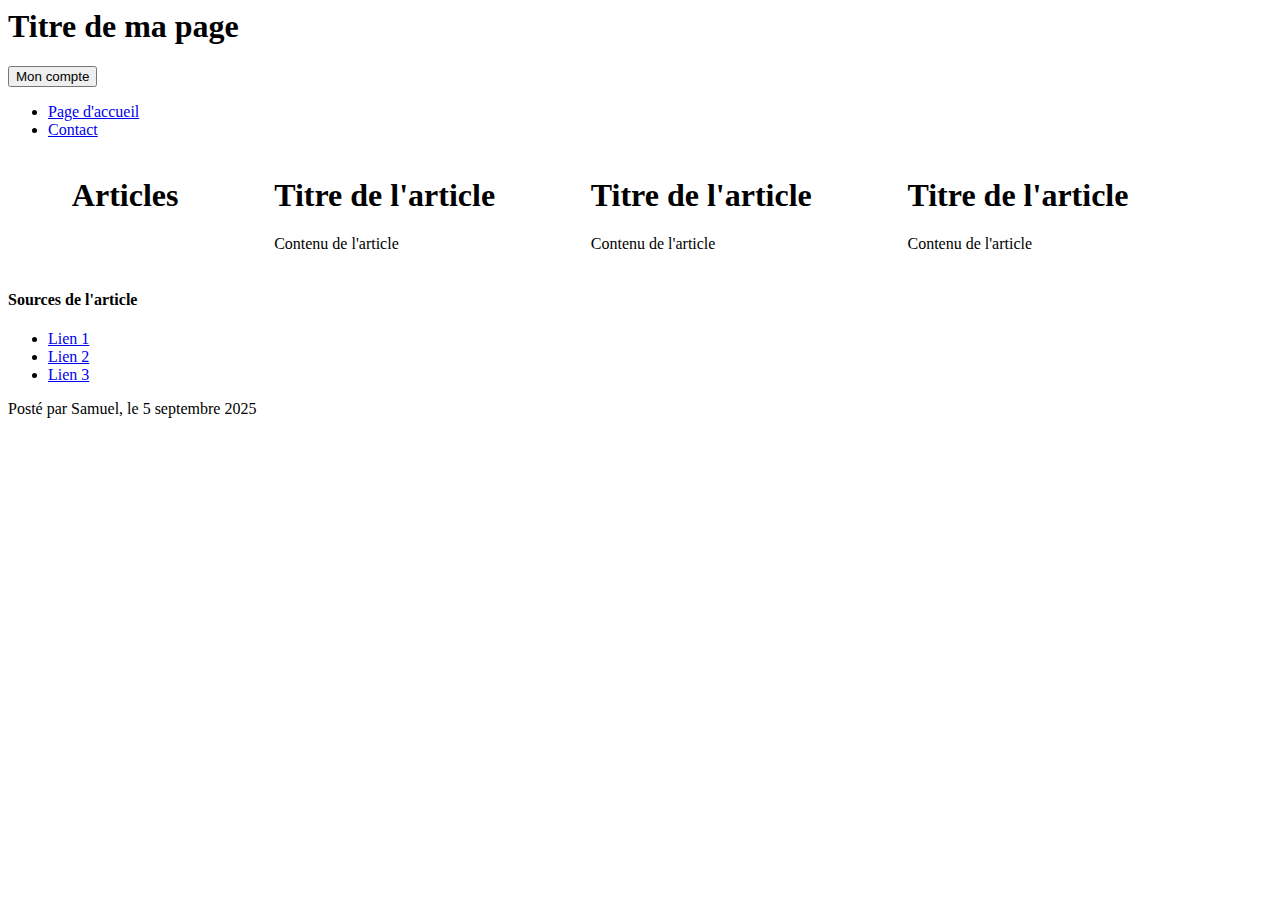
<file: index.html>
<html>

<head>
<!-- informations qui ne s'affichent pas dans le navigateur  -->
<title>GoofyAhhSite</title> 

<meta charset="utf-8"><!-- le navigateur prendra en compte les caractères spéciaux du françcais-->

<link rel="stylesheet" href="/base.css"> <!-- lien vers le fichier de mise en page  -->

</head>

<body>

<section>
	<header> <!-- Introduction de la page web, bandeau en-tête-->
	
		<h1>Titre de ma page</h1>
        <button>Mon compte</button>
		<nav>
		<!-- menu de navigation-->
			<ul>
				<li><a href="index.html">Page d'accueil</a></li>
				<li><a href="contact.html">Contact</a></li>
			</ul>
		</nav>
	</header>
	
	<section>
		<section class="base"><!-- regroupe lecontenu principal -->
			<h1>Articles</h1>
			<article>
				<h1>Titre de l'article</h1>
				<p>Contenu de l'article</p>
			</article>
			<article>
				<h1>Titre de l'article</h1>
				<p>Contenu de l'article</p>
			</article>
			<article>
				<h1>Titre de l'article</h1>
				<p>Contenu de l'article</p>
			</article>
			<nav></nav>
		</section>
		
		<aside> <!-- barre latérale-->
			<h4>Sources de l'article</h4>
			<ul>
				<li><a href="#">Lien 1</a></li>
				<li><a href="#">Lien 2</a></li>
				<li><a href="#">Lien 3</a></li>
			</ul>
		</aside>
	</section>	
	
	<footer> <!-- pied-de-page -->
	<!-- contient les liens vers d'autres sites, contact, ...-->
	<p>Posté par Samuel, le <time datetime="2025-05-09">5 septembre 2025</time></p>
	</footer>
	
</section>





</body>

</html>
</file>
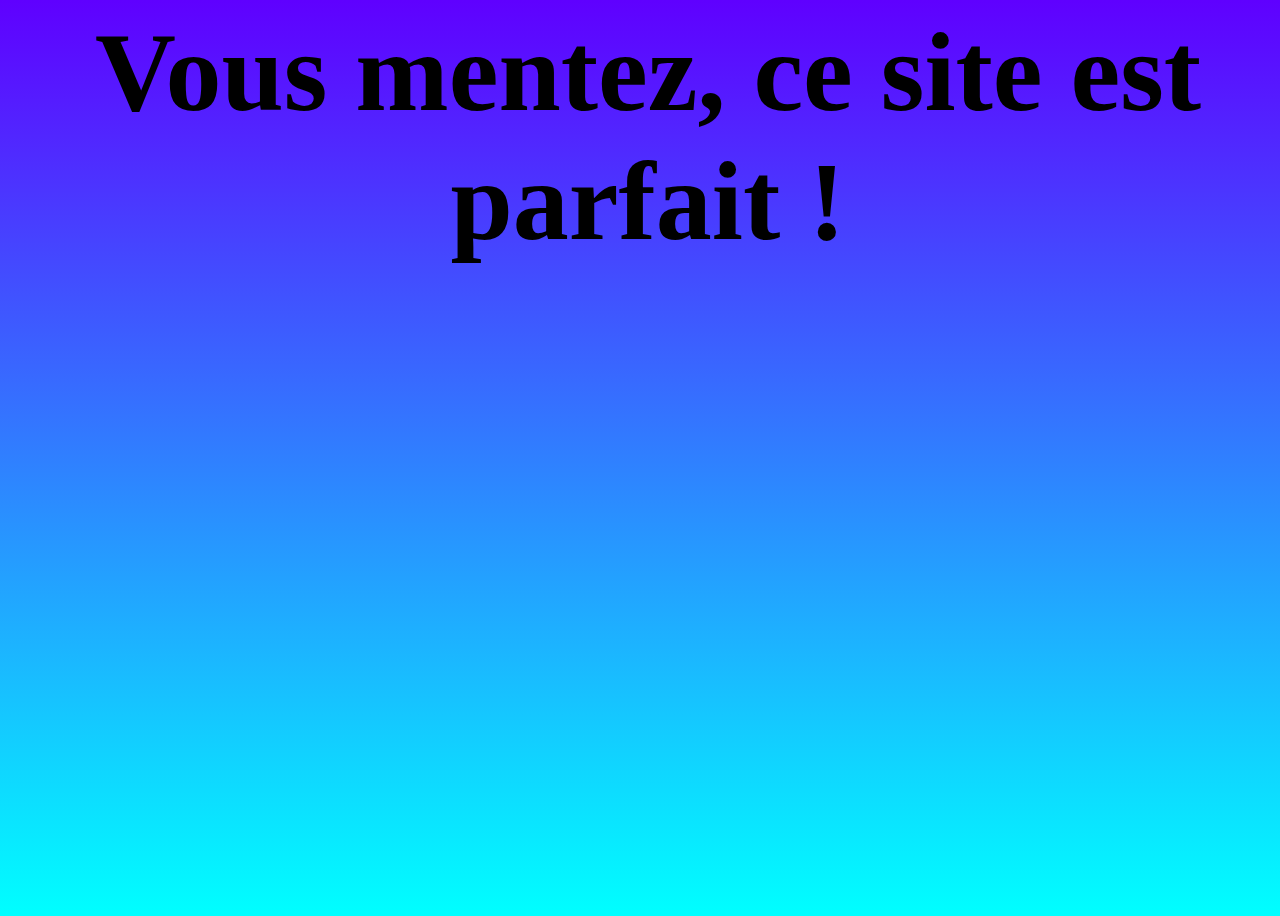
<file: SiteNSI/problemes.html>
<html>

<head>
<title>GoofyAhhSite</title> 

<meta charset="utf-8">

<link rel="stylesheet" href="base.css">

</head>

<body class="body2">

<h1 class="text2">Vous mentez, ce site est parfait !</h1>


</body>
</html>
</file>
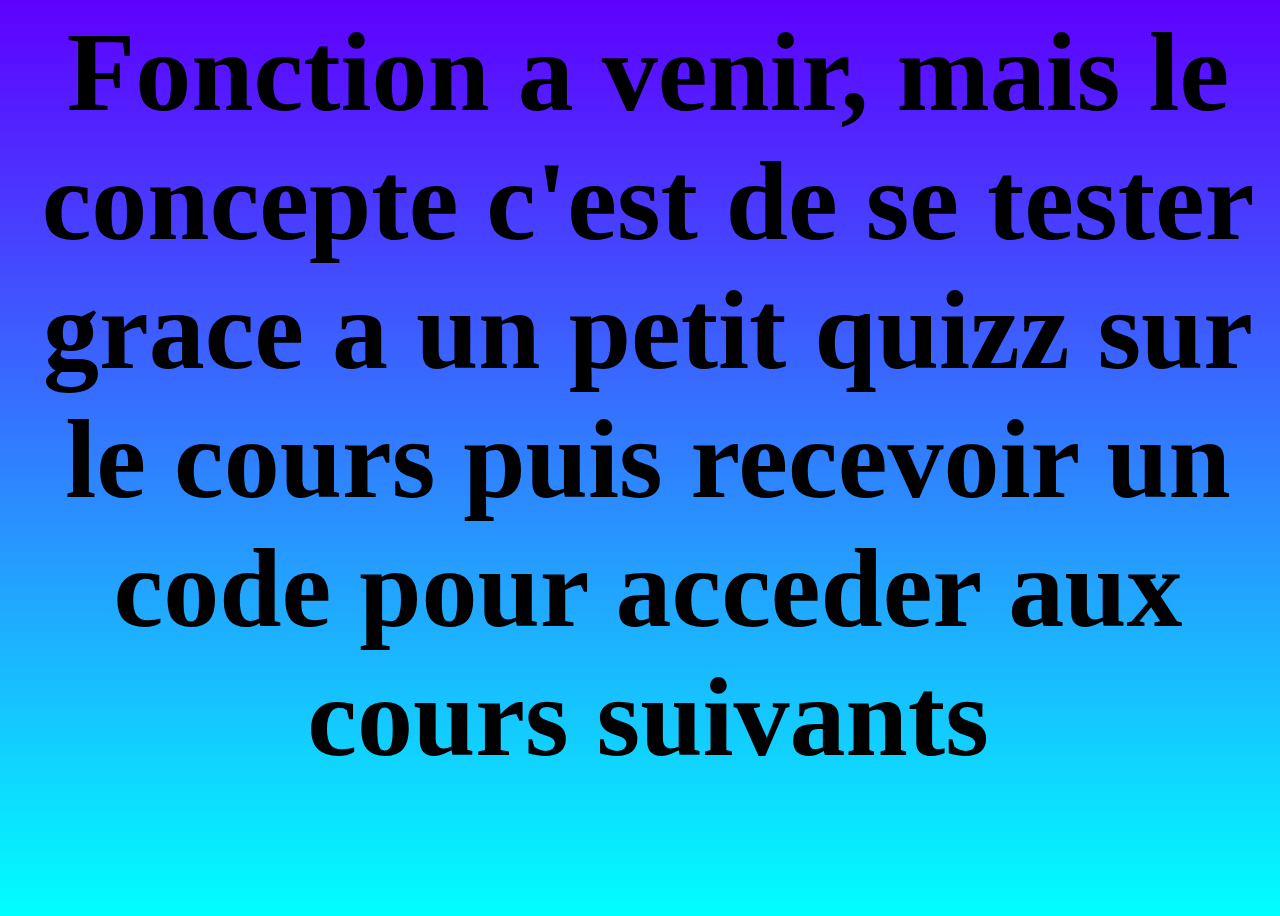
<file: SiteNSI/quizz.html>
<html>

<head>
<title>GoofyAhhSite</title> 

<meta charset="utf-8">

<link rel="stylesheet" href="base.css">

</head>

<body class="body2">

<h1 class="text2">Fonction a venir, mais le concepte c'est de se tester grace a un petit quizz sur le cours puis recevoir un code pour acceder aux cours suivants</h1>


</body>
</html>
</file>
<file: base.css>
body {
	background-color: #fff;
	overflow: auto;
	width: 100%;
}

.base {
	display: flex;
	justify-content: space-around;
	margin: 1em;
	

}
</file>
<file: SiteNSI/base.css>
body {
	background-color: #fff;
	overflow: auto;
	width: 100%;
	background: linear-gradient(#5F00FF, #00FFFF);

}
.body2 {
	background-color: #fff;
	overflow: auto;
	width: 100%;
	background: linear-gradient(#5F00FF, #00FFFF);
	height: 100%;

}
.centre {
	display: flex;
	justify-content: center;
}
.droite {
	display: flex;
	justify-content: flex-end;
	border: black;
	border-style: solid;
	margin: 1em;
	box-shadow:
    inset 2px 2px 3px rgb(255 255 255 / 60%),
    inset -2px -2px 3px rgb(0 0 0 / 60%);
	border-radius: 30px;
}

.base {
	display: flex;
	justify-content: space-around;
	margin: 1em;
	border: black;
	border-style: solid;
	object-fit: fill;
	background-color: white;
	box-shadow:
    inset 2px 2px 3px rgb(255 255 255 / 60%),
    inset -2px -2px 3px rgb(0 0 0 / 60%);
	border-radius: 30px;
}
.carre {
	display: flex;
	border: black;
	border-style: solid;
	width: 500;
	height: 150;
	clip-path: polygon(0 0, 100% 0, 0 100%);
	object-fit: fill;
	background-color: white;
	border-radius: 30px;
	box-shadow:
    inset 2px 2px 3px rgb(255 255 255 / 60%),
    inset -2px -2px 3px rgb(0 0 0 / 60%);
}
.petitcarre {
	display: flex;
	border: black;
	border-style: solid;
	width: 250;
	height: 75;
	box-shadow:
    inset 2px 2px 3px rgb(255 255 255 / 60%),
    inset -2px -2px 3px rgb(0 0 0 / 60%);
	border-radius: 30px;
	background-color: #fff;
	text-align: center;
}

.shape {
	clip-path: polygon(50% 0%, 100% 50%, 50% 100%);
}

.text{
	transform: rotate(345deg);
	font-size: 1.2rem;

}
.base1 {
	display: flex;
	justify-content: space-around;
	margin: 1em;
	object-fit: fill;

}
button {
	border: 0;
    line-height: 2.5;
    padding: 0 20px;
	width: 150px;
	height: 100px;
	border-radius: 30px;
	box-shadow: 
	inset -2px -2px 3px rgb(0 0 0 / 60%);
}
.haut {
	display: flex;
	justify-content: center;
	margin: 1em;
	border: black;
	border-style: solid;
	object-fit: fill;
	background-color: white;
	box-shadow:
    inset 2px 2px 3px rgb(255 255 255 / 60%),
    inset -2px -2px 3px rgb(0 0 0 / 60%);
	border-radius: 30px;
}
.haut2 {
	display: flex;
	justify-content: center;
	margin: 1em;
	border-radius: 30px;
}
.text2 {
	font-size: 7rem;
	text-align: center;
}
.text1 {
	font-size: 2rem;
	text-align: center;
}
</file>
